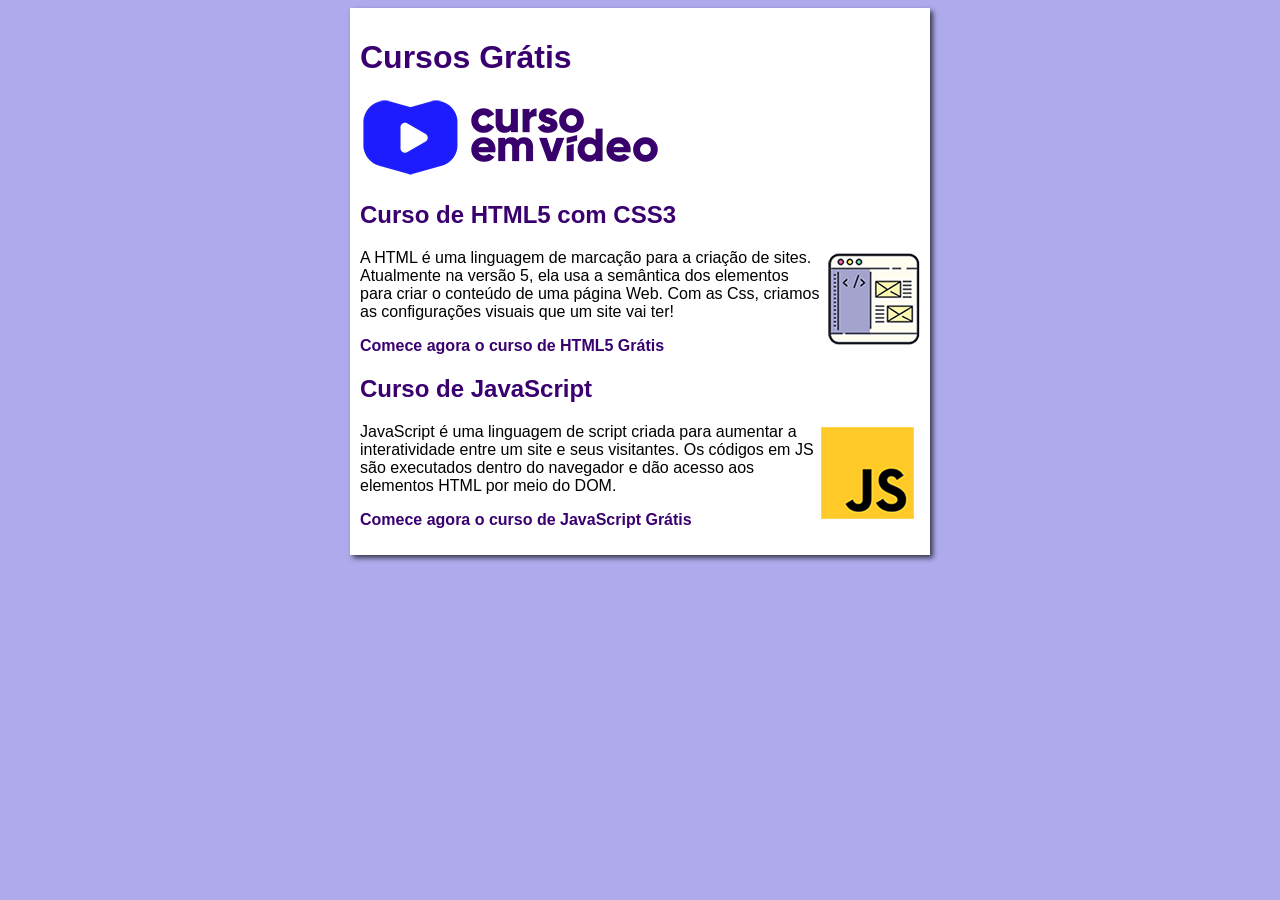
<file: index.html>
<!DOCTYPE html>
<html lang="pt-br">
<head>
    <meta charset="UTF-8">
    <meta name="viewport" content="width=device-width, initial-scale=1.0">
    <title>Curso em Vídeo</title>
    <link rel="stylesheet" href="estilos/style.css">
</head>
<body>
    <main>
        <head>
            <h1>Cursos Grátis</h1>
            <img src="imagem/curso-em-video-cor.png" alt="Curso em Video">
        </head>
        <article> 
            <h2>Curso de HTML5 com CSS3</h2>
            <img class="lado" src="imagem/curso-html-css.png" alt="Curso HTML">
            <p>A HTML é uma linguagem de marcação para a criação  de sites. Atualmente na versão 5, ela usa a semântica dos elementos para criar o conteúdo de uma página Web. Com as Css, criamos as configurações visuais que um site vai ter!</p>
            <P><a href="https://youtu.be/riSVzwlSnhw?si=9Z4fOEPzsVfPwQlV">Comece agora o curso de HTML5 Grátis</a></P>
        </article>
        <article>
            <h2>Curso de JavaScript</h2>
            <img class="lado" src="imagem/curso-javascript.png" alt="Curso JS">
            <p>JavaScript é uma linguagem de script criada para aumentar a interatividade entre um site e seus visitantes. Os códigos em JS são executados dentro do navegador e dão acesso aos elementos HTML por meio do DOM.</p>
            <p><a href="https://youtu.be/Ptbk2af68e8?si=rJLNJAmgfFIdcCoW">Comece agora o curso de JavaScript Grátis</a></p>
        </article>
    </main>  
</body>
</html>
</file>
<file: estilos/style.css>
*{
    font-family: 'Poppins', sans-serif;
    font-size: 16px;
}

body {
    background-color: rgb(174, 170, 236);
    
}


img.lado {
    float: right;
}
main{
    background-color: white;
    width: 560px;
    margin: auto;
    padding: 10px;
    box-shadow: 3px 3px 5px rgba(0, 0, 0, 0.671);
}

h1 {
    font-size: 2em;
    color: rgb(58, 0, 112);
    
}

h2 {
    font-size: 1.5em;
    color: rgb(58, 0, 112);

}

a {
    text-decoration: none;
    font-weight: bold;
    color: rgb(58, 0, 112);
}

a:hover {
    text-decoration: underline;
    color: rgb(26, 26, 255);
}
</file>
